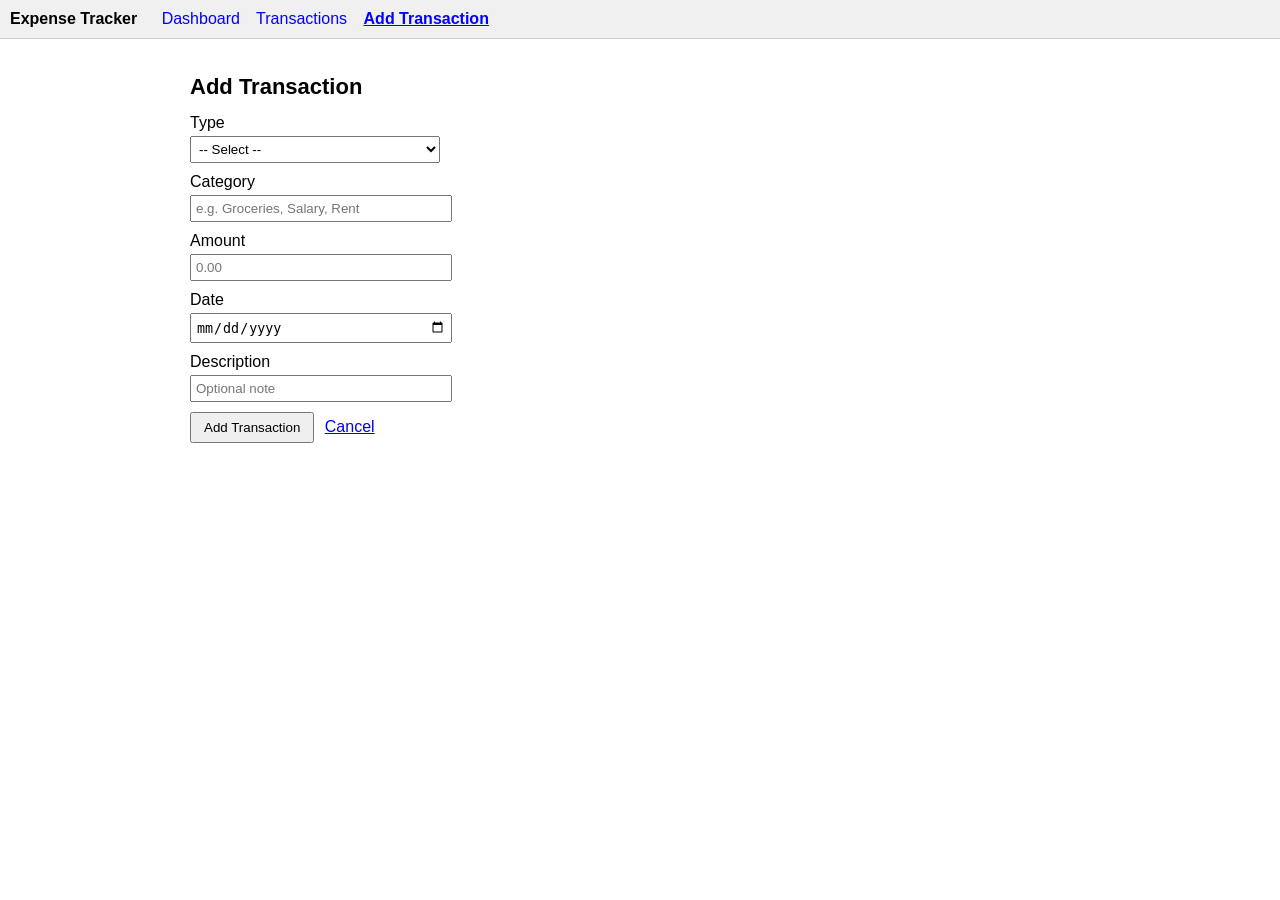
<file: frontend/public/transaction-form.html>
<!DOCTYPE html>
<html lang="en">
<head>
<meta charset="UTF-8">
<meta name="viewport" content="width=device-width, initial-scale=1.0">
<title id="pageTitle">Add Transaction - Expense Tracker</title>
<link rel="stylesheet" href="css/style.css">
</head>
<body>

<nav>
    <span class="brand">Expense Tracker</span>
    <a href="index.html">Dashboard</a>
    <a href="transactions.html">Transactions</a>
    <a href="transaction-form.html" class="active">Add Transaction</a>
</nav>

<main>
    <h1 id="formTitle">Add Transaction</h1>

    <p id="errorBox" class="error" style="display:none;"></p>

    <form id="transactionForm">
        <label>Type
            <select id="type" name="type">
                <option value="">-- Select --</option>
                <option value="INCOME">INCOME</option>
                <option value="EXPENSE">EXPENSE</option>
            </select>
        </label>

        <label>Category
            <input type="text" id="category" name="category" placeholder="e.g. Groceries, Salary, Rent">
        </label>

        <label>Amount
            <input type="number" id="amount" name="amount" step="0.01" min="0.01" placeholder="0.00">
        </label>

        <label>Date
            <input type="date" id="date" name="date">
        </label>

        <label>Description
            <input type="text" id="description" name="description" placeholder="Optional note">
        </label>

        <button type="submit" id="submitBtn">Add Transaction</button>
        <a href="transactions.html">Cancel</a>
    </form>

</main>

<script src="js/transaction-form.js"></script>
</body>
</html>
</file>
<file: frontend/public/css/style.css>
body {
    font-family: Arial, sans-serif;
    margin: 0;
    background: #ffffff;
    color: #000000;
}

nav {
    background: #f0f0f0;
    padding: 10px;
    border-bottom: 1px solid #ccc;
}

nav .brand {
    font-weight: bold;
    margin-right: 20px;
}

nav a {
    margin-right: 12px;
    text-decoration: none;
    color: blue;
}

nav a.active {
    font-weight: bold;
    text-decoration: underline;
}

main {
    padding: 20px;
    max-width: 900px;
    margin: 0 auto;
}

h1 {
    font-size: 22px;
}

.toggle-bar {
    margin-bottom: 15px;
}

.toggle-bar a {
    margin-right: 10px;
    text-decoration: none;
    color: blue;
}

.toggle-bar a.active {
    font-weight: bold;
    text-decoration: underline;
}

.cards {
    display: flex;
    gap: 15px;
    margin-bottom: 20px;
}

.card {
    border: 1px solid #ccc;
    padding: 10px;
    flex: 1;
}

.card-label {
    font-size: 12px;
    color: #555;
    margin: 0 0 5px 0;
}

.card-value {
    font-size: 20px;
    font-weight: bold;
    margin: 0;
}

.chart-box {
    border: 1px solid #ccc;
    padding: 10px;
    margin-bottom: 20px;
}

table {
    width: 100%;
    border-collapse: collapse;
    margin-bottom: 15px;
}

th, td {
    border: 1px solid #ccc;
    padding: 6px;
    text-align: left;
}

th {
    background: #f0f0f0;
}

form label {
    display: block;
    margin-bottom: 10px;
}

form input, form select {
    display: block;
    margin-top: 4px;
    padding: 4px;
    width: 250px;
}

button {
    padding: 6px 12px;
    margin-right: 6px;
}

.error {
    color: red;
}
</file>
